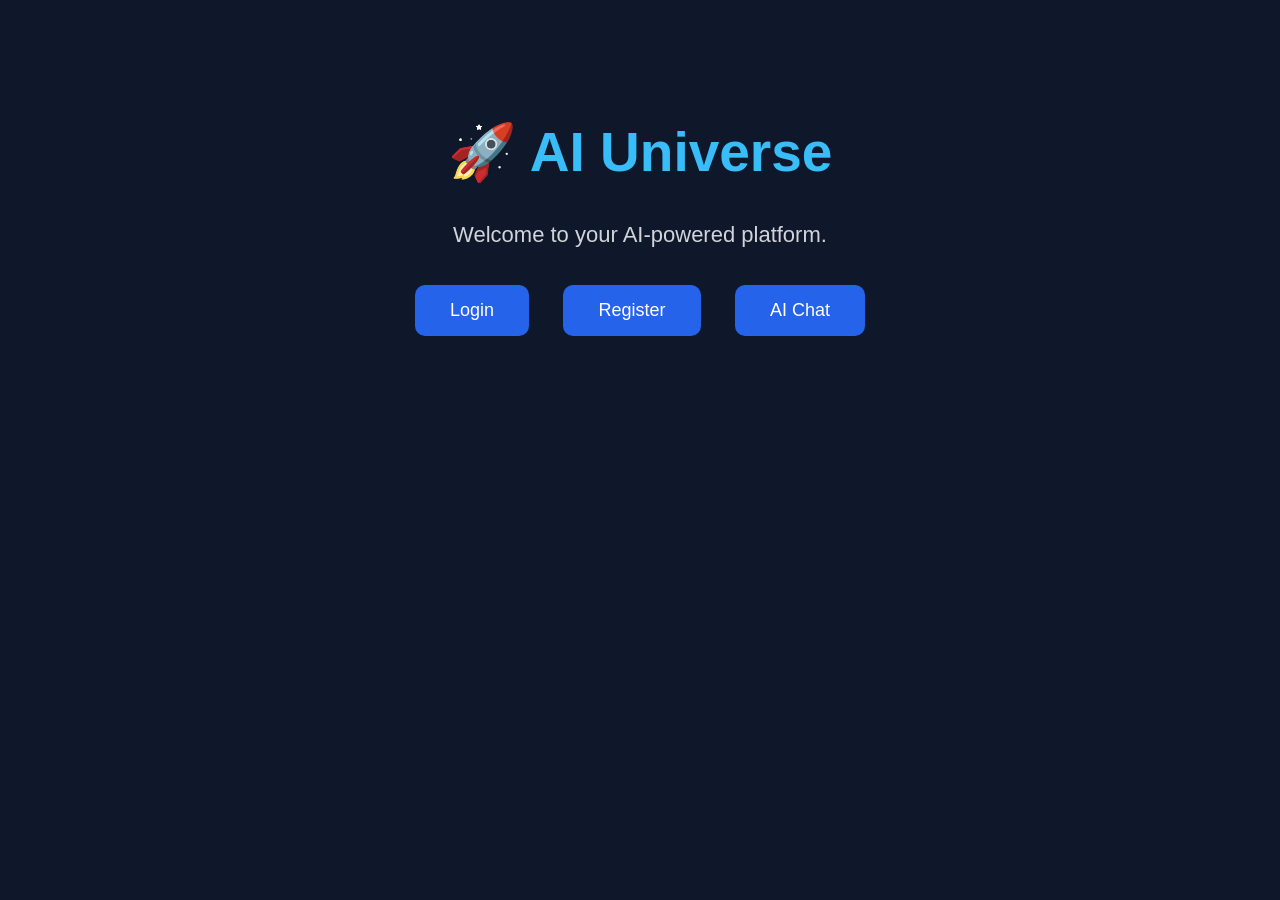
<file: templates/index.html>
<!DOCTYPE html>
<html lang="en">
<head>
    <meta charset="UTF-8">
    <meta name="viewport" content="width=device-width, initial-scale=1.0">
    <title>AI Universe</title>

    <style>
        body{
            margin:0;
            font-family:Arial, Helvetica, sans-serif;
            background:#0f172a;
            color:white;
            text-align:center;
        }

        .container{
            margin-top:120px;
        }

        h1{
            font-size:55px;
            color:#38bdf8;
        }

        p{
            font-size:22px;
            color:#d1d5db;
        }

        .btn{
            display:inline-block;
            margin:15px;
            padding:15px 35px;
            text-decoration:none;
            background:#2563eb;
            color:white;
            border-radius:10px;
            font-size:18px;
            transition:.3s;
        }

        .btn:hover{
            background:#1d4ed8;
        }
    </style>
</head>
<body>

<div class="container">

    <h1>🚀 AI Universe</h1>

    <p>Welcome to your AI-powered platform.</p>

    <a href="/login" class="btn">Login</a>
    <a href="/register" class="btn">Register</a>
    <a href="/chat" class="btn">AI Chat</a>

</div>

</body>
</html>
</file>
